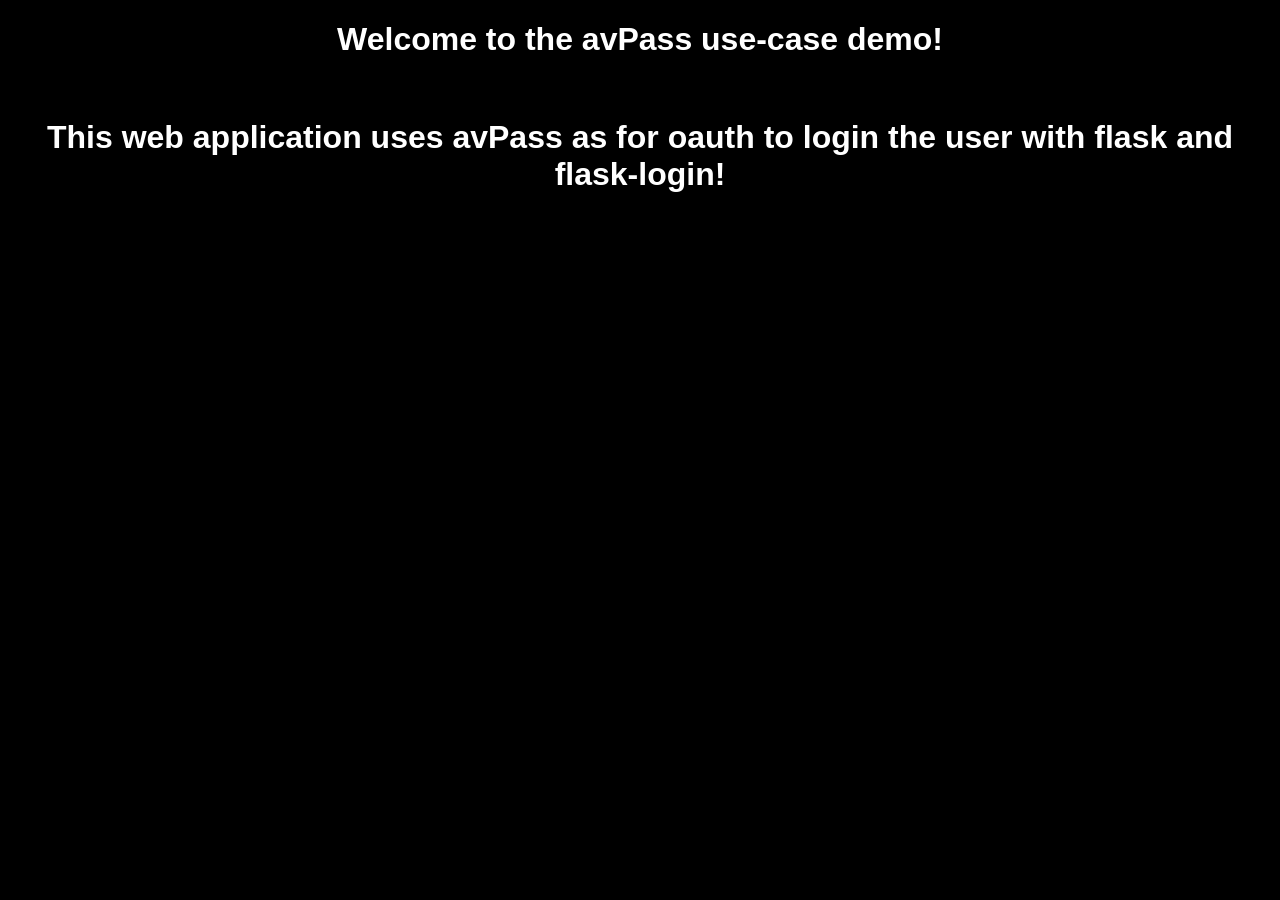
<file: pages/index.html>
<!DOCTYPE html>
<html lang="en">
<head>
    <meta charset="UTF-8">
    <title>Kosciuszko.  </title>
    <link rel="shortcut icon" href="assets/kosci.ico" type="image/x-icon">
    <style>
        body {
            @import url('https://fonts.googleapis.com/css2?family=Roboto&display=swap');
            background-color: black;
            color: white;
            font-family: 'Roboto', sans-serif;
            text-decoration: none;
            text-align: center;
        }
    </style>
</head>
<body>
<h1> Welcome to the avPass use-case demo!</h1>
<br>
<h1> This web application uses avPass as for oauth to login the user with flask and flask-login!</h1>
</body>
</html>
</file>
